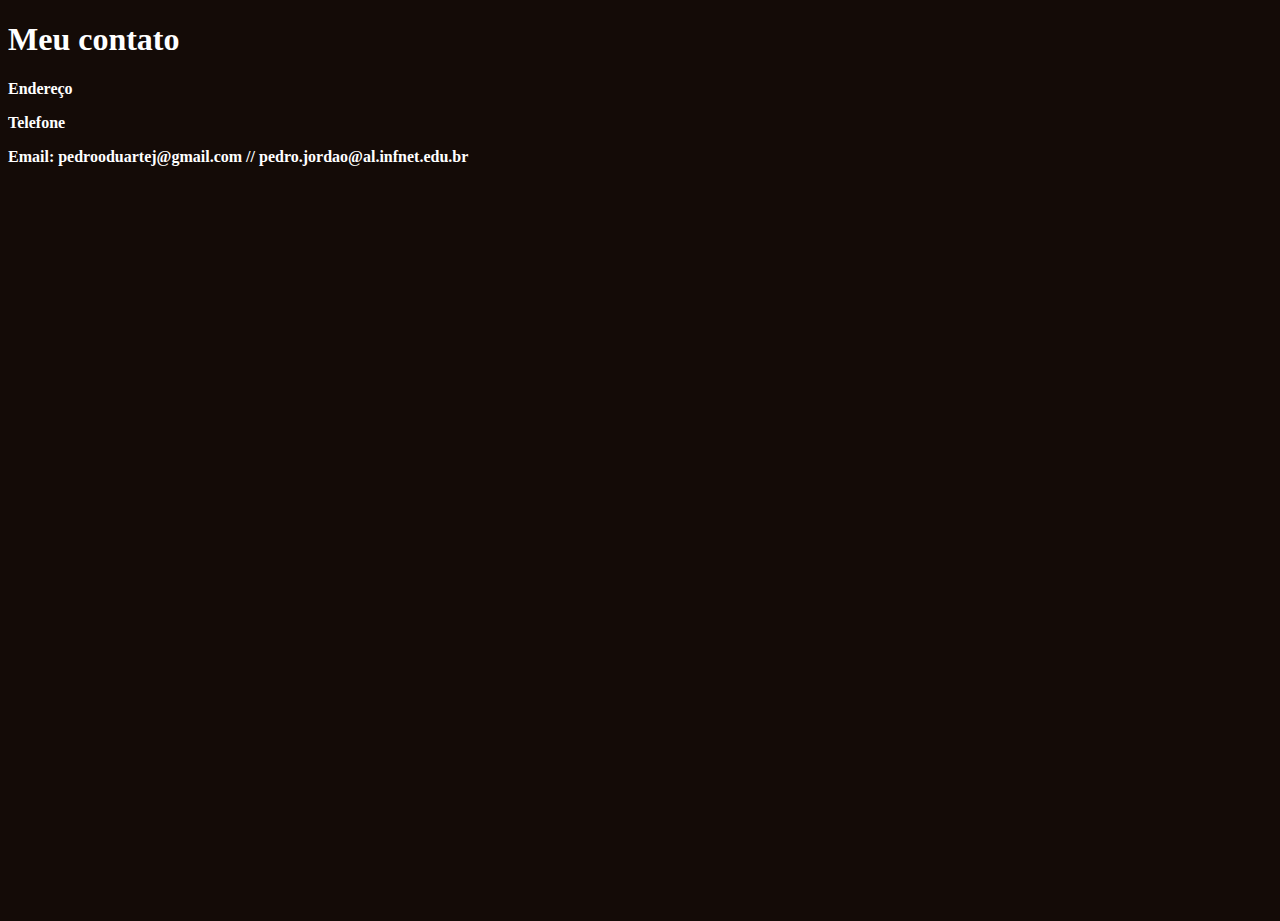
<file: contato.html>
<!DOCTYPE html>
<html lang="en">

<head>
  <meta charset="UTF-8">
  <title>Meu contato</title>
  <link href="style.css" rel="stylesheet" type="text/css" />
</head>

<body>
  <header>
    <section class="seçao1">
      <h1>Meu contato</h1>
      <p>Endereço</p>
      <p>Telefone</p>
      <p>Email: pedrooduartej@gmail.com // pedro.jordao@al.infnet.edu.br</p>

    </section>
  </header>
</body>

</html>
</file>
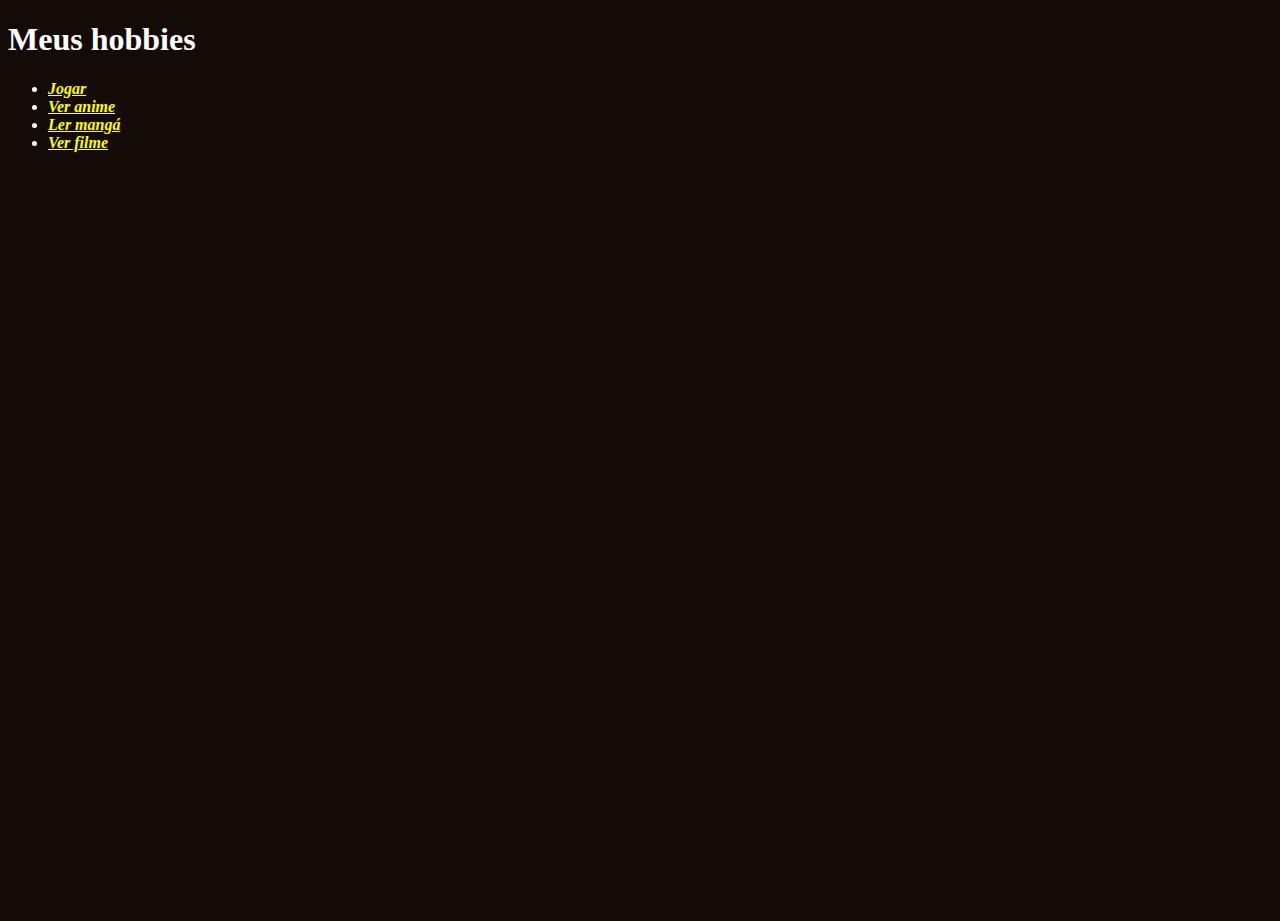
<file: hobbies.html>
<!DOCTYPE html>
<html lang="en">

<head>
  <meta charset="UTF-8">
  <title>Meus Hobbies</title>
  <link href="style.css" rel="stylesheet" type="text/css" />
</head>

<body>
  <header>
    <section class="seçao1">
      <h1>Meus hobbies</h1>
      <ul>
        <li><strong><em><a href="https://www.pathofexile.com">Jogar</a></em></strong></li>
        <li><strong><em><a href="https://myanimelist.net/anime/1575/Code_Geass__Hangyaku_no_Lelouch">Ver
                anime</a></em></strong></li>
        <li><strong><em><a href="https://www.mangahere.cc/manga/onepunch_man/">Ler mangá</a></em></strong></li>
        <li><strong><em><a href="https://www.imdb.com/title/tt0816692/">Ver filme</a></em></strong></li>
      </ul>
    </section>
  </header>
</body>

</html>
</file>
<file: style.css>
html, body {
  height: 100%;
  width: 100%;
  background-color: #140B07;
}

a:link{
  color:yellow;
}

a:visited{
  color:white;
}

.seçao1{
  font-weight: bold;
  color: white;
}

.seçao2{
  font-weight: bold;
  color: white;
}

.seçao3{
  font-weight: bold;
  color: white;
}
</file>
